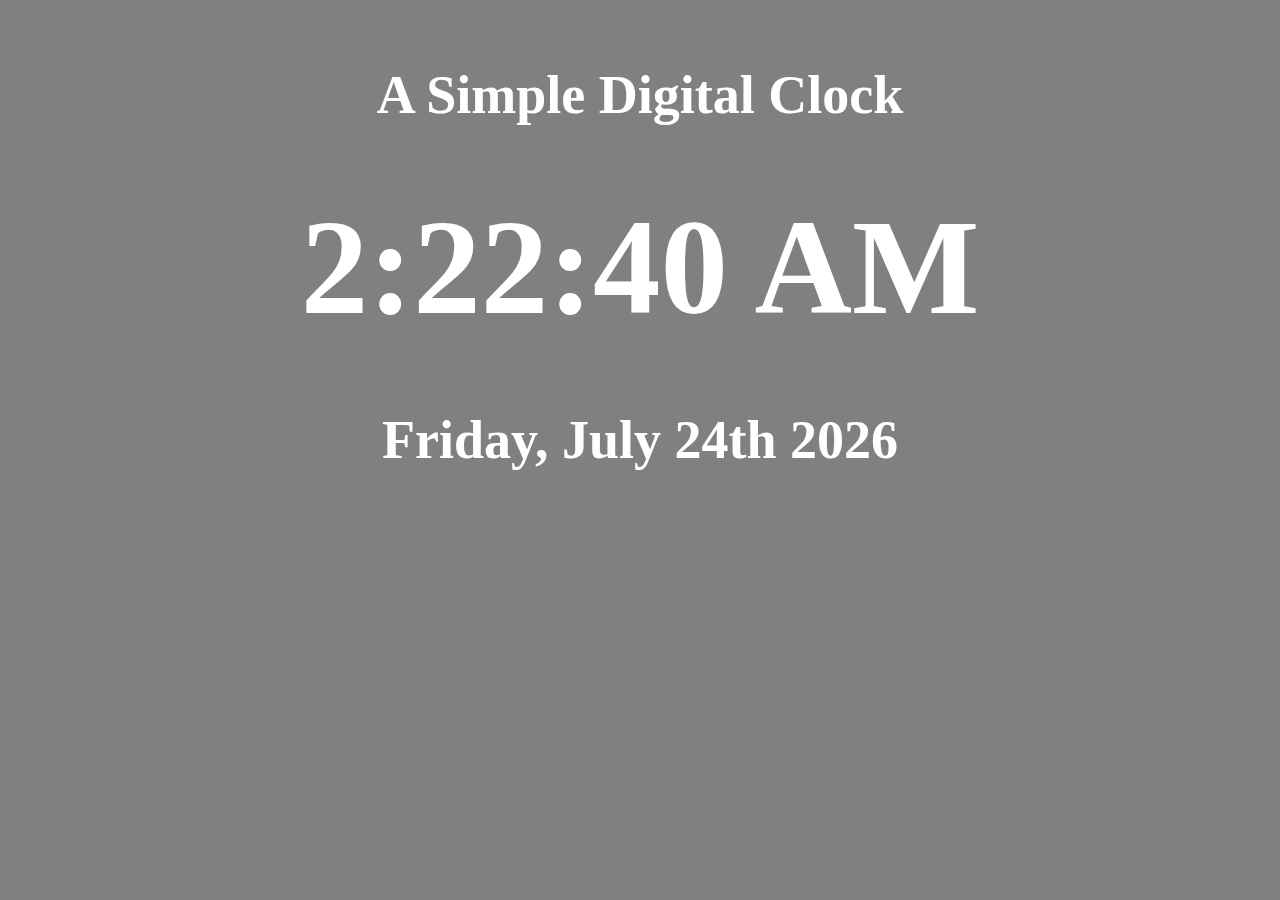
<file: Index.html>
<!DOCTYPE html>
<html lang="en">
  <head>
    <meta charset="UTF-8" />
    <meta http-equiv="X-UA-Compatible" content="IE=edge" />
    <meta name="viewport" content="width=device-width, initial-scale=1.0" />
    <link rel="stylesheet" href="Index.css" />
    <title>ClockApp</title>
  </head>
  <body>
    <h1>A Simple Digital Clock</h1>

    <h1 style="font-size: 15vh" id="Clock"></h1>

    <h1 id="date"></h1>

    <script src="clockApp.js"></script>
  </body>
</html>
</file>
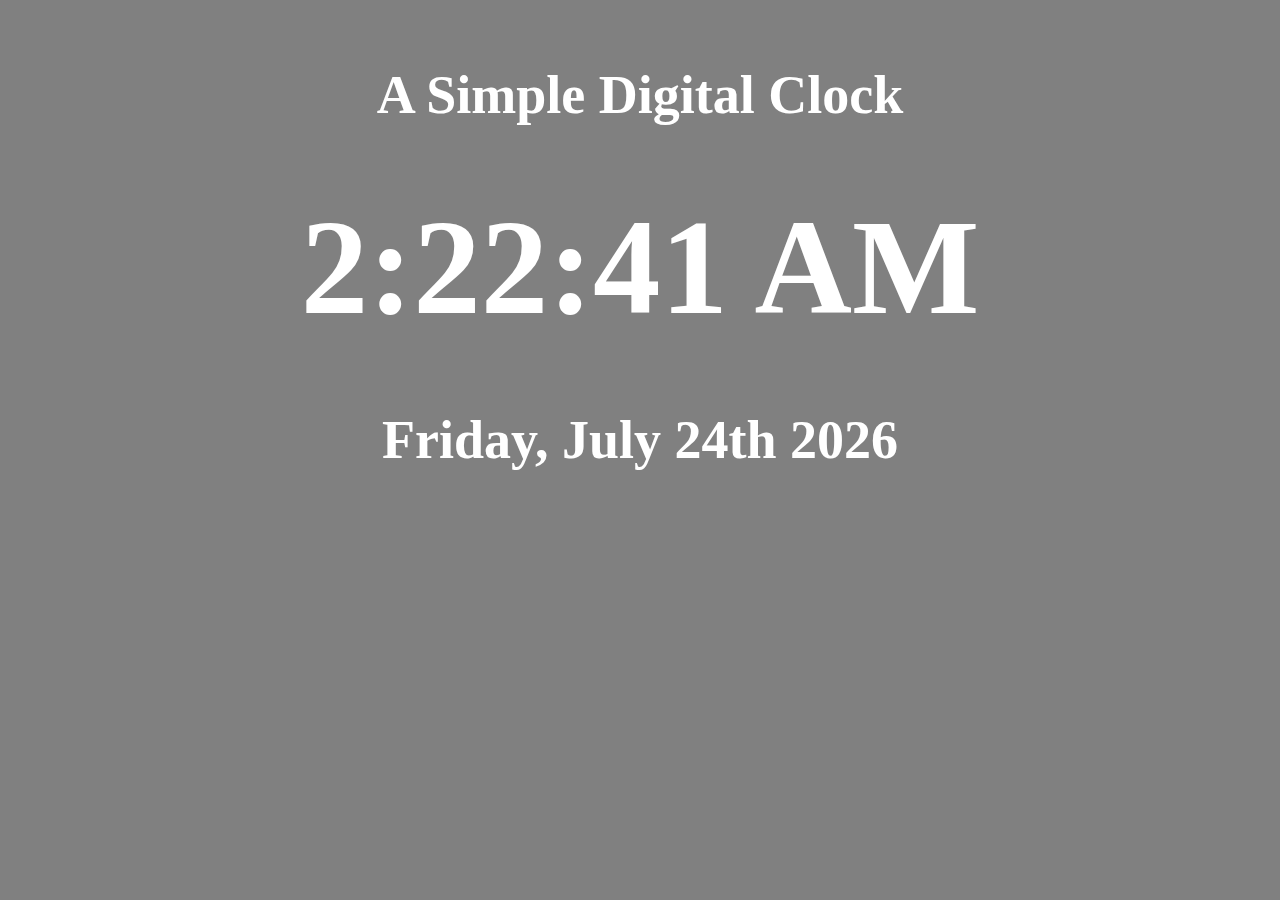
<file: index.html>
<!DOCTYPE html>
<html lang="en">
  <head>
    <meta charset="UTF-8" />
    <meta http-equiv="X-UA-Compatible" content="IE=edge" />
    <meta name="viewport" content="width=device-width, initial-scale=1.0" />
    <link rel="stylesheet" href="index.css" />
    <title>ClockApp</title>
  </head>
  <body>
    <h1>A Simple Digital Clock</h1>

    <h1 style="font-size: 15vh" id="Clock"></h1>

    <h1 id="date"></h1>

    <script src="clockApp.js"></script>
  </body>
</html>
</file>
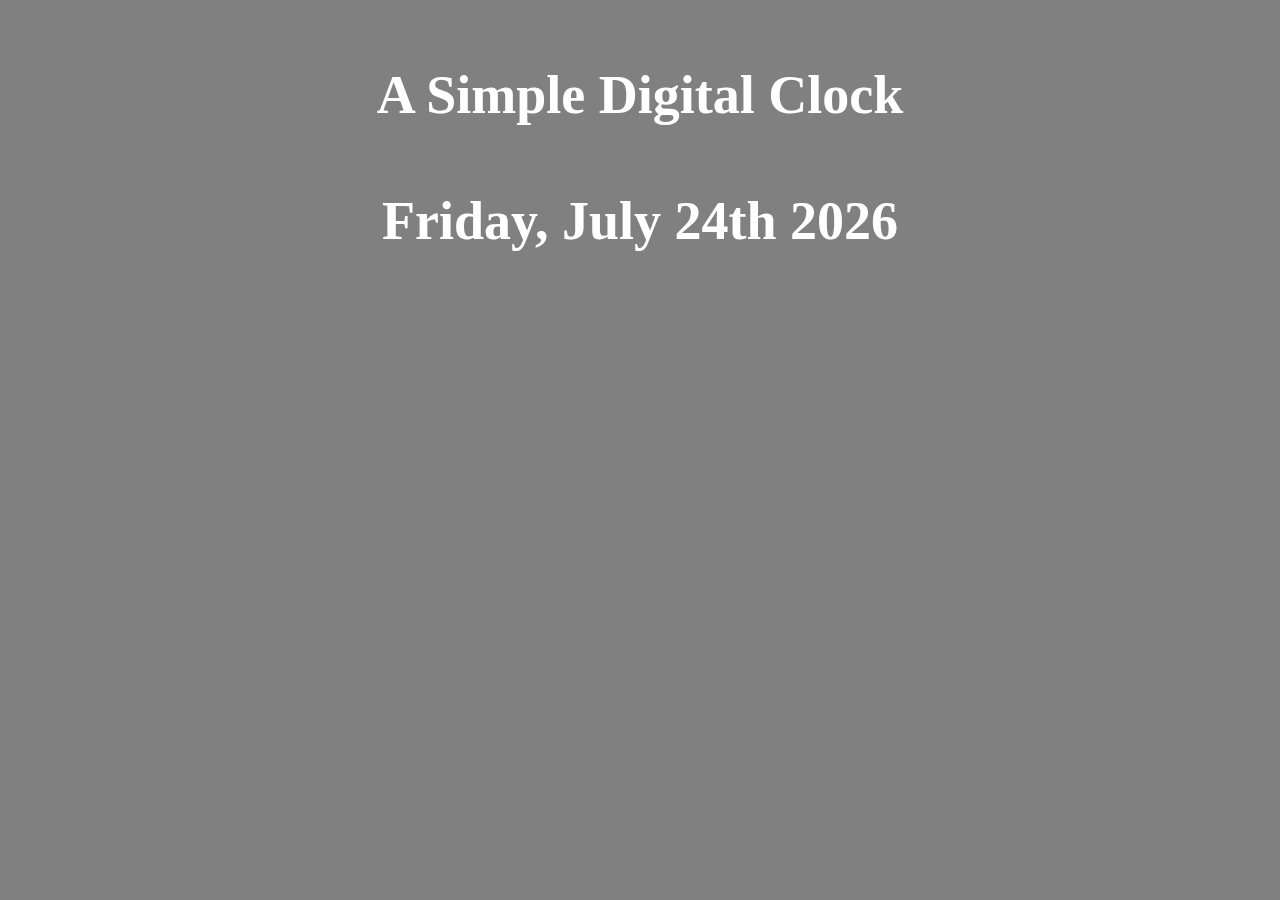
<file: MainPage.html>
<!DOCTYPE html>
<html lang="en">
  <head>
    <meta charset="UTF-8" />
    <meta http-equiv="X-UA-Compatible" content="IE=edge" />
    <meta name="viewport" content="width=device-width, initial-scale=1.0" />
    <link rel="stylesheet" href="MainPage_Style.css" />
    <title>ClockApp</title>
  </head>
  <body>
    <h1>A Simple Digital Clock</h1>

    <h1 style="font-size: 15vh" id="Clock"></h1>

    <h1 id="date"></h1>

    <script src="Clockfunction.js"></script>

    <script>
      getDate();
      setInterval(startClock, 1000);
    </script>
  </body>
</html>
</file>
<file: Index.css>
* {
  padding: 0%;
  margin: 0%;
}

body {
  background-color: gray;
}

h1 {
  color: white;
  text-align: center;
  margin: 5%;
  font-size: 6vh;
}
</file>
<file: index.css>
* {
  padding: 0%;
  margin: 0%;
}

body {
  background-color: gray;
}

h1 {
  color: white;
  text-align: center;
  margin: 5%;
  font-size: 6vh;
}
</file>
<file: MainPage_Style.css>
* {
  padding: 0%;
  margin: 0%;
}

body {
  background-color: gray;
}

h1 {
  color: white;
  text-align: center;
  margin: 5%;
  font-size: 6vh;
}
</file>
